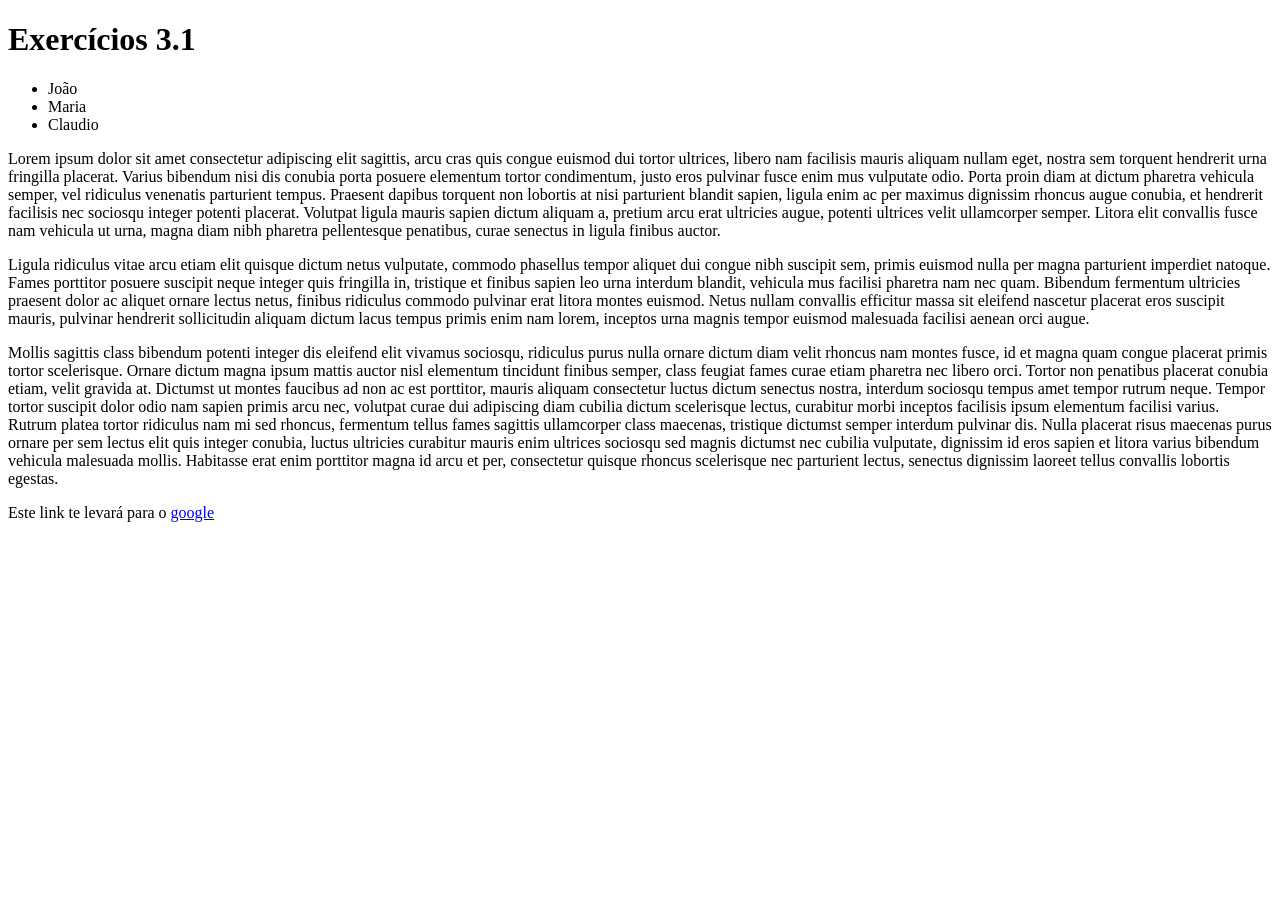
<file: bloco-03-introducao-a-html-e-css/Dia-01-HTML-&-CSS-Estruturasdepágina/index.html>
<!DOCTYPE html>
<html lang="pt-br">
  <head>
    <meta charset="UTF-8">
    <title>HTML</title>
  </head>
  <body>
    <h1>Exercícios 3.1</h1>


    <ul>
      <li>João</li>
      <li>Maria</li>
      <li>Claudio</li>
    </ul>



    <p>Lorem ipsum dolor sit amet consectetur adipiscing elit sagittis, arcu cras quis congue euismod dui tortor ultrices, libero nam facilisis mauris aliquam nullam eget, nostra sem torquent hendrerit urna fringilla placerat. Varius bibendum nisi dis conubia porta posuere elementum tortor condimentum, justo eros pulvinar fusce enim mus vulputate odio. Porta proin diam at dictum pharetra vehicula semper, vel ridiculus venenatis parturient tempus. Praesent dapibus torquent non lobortis at nisi parturient blandit sapien, ligula enim ac per maximus dignissim rhoncus augue conubia, et hendrerit facilisis nec sociosqu integer potenti placerat. Volutpat ligula mauris sapien dictum aliquam a, pretium arcu erat ultricies augue, potenti ultrices velit ullamcorper semper. Litora elit convallis fusce nam vehicula ut urna, magna diam nibh pharetra pellentesque penatibus, curae senectus in ligula finibus auctor.</p>

    <p>Ligula ridiculus vitae arcu etiam elit quisque dictum netus vulputate, commodo phasellus tempor aliquet dui congue nibh suscipit sem, primis euismod nulla per magna parturient imperdiet natoque. Fames porttitor posuere suscipit neque integer quis fringilla in, tristique et finibus sapien leo urna interdum blandit, vehicula mus facilisi pharetra nam nec quam. Bibendum fermentum ultricies praesent dolor ac aliquet ornare lectus netus, finibus ridiculus commodo pulvinar erat litora montes euismod. Netus nullam convallis efficitur massa sit eleifend nascetur placerat eros suscipit mauris, pulvinar hendrerit sollicitudin aliquam dictum lacus tempus primis enim nam lorem, inceptos urna magnis tempor euismod malesuada facilisi aenean orci augue.</p>
    
    <p>Mollis sagittis class bibendum potenti integer dis eleifend elit vivamus sociosqu, ridiculus purus nulla ornare dictum diam velit rhoncus nam montes fusce, id et magna quam congue placerat primis tortor scelerisque. Ornare dictum magna ipsum mattis auctor nisl elementum tincidunt finibus semper, class feugiat fames curae etiam pharetra nec libero orci. Tortor non penatibus placerat conubia etiam, velit gravida at. Dictumst ut montes faucibus ad non ac est porttitor, mauris aliquam consectetur luctus dictum senectus nostra, interdum sociosqu tempus amet tempor rutrum neque. Tempor tortor suscipit dolor odio nam sapien primis arcu nec, volutpat curae dui adipiscing diam cubilia dictum scelerisque lectus, curabitur morbi inceptos facilisis ipsum elementum facilisi varius. Rutrum platea tortor ridiculus nam mi sed rhoncus, fermentum tellus fames sagittis ullamcorper class maecenas, tristique dictumst semper interdum pulvinar dis. Nulla placerat risus maecenas purus ornare per sem lectus elit quis integer conubia, luctus ultricies curabitur mauris enim ultrices sociosqu sed magnis dictumst nec cubilia vulputate, dignissim id eros sapien et litora varius bibendum vehicula malesuada mollis. Habitasse erat enim porttitor magna id arcu et per, consectetur quisque rhoncus scelerisque nec parturient lectus, senectus dignissim laoreet tellus convallis lobortis egestas.</p>

    Este link te levará para o <a href="https://www.google.com">google</a>
    <p></p>

    <p></p>

    <p></p>

  </body>
</html>
</file>
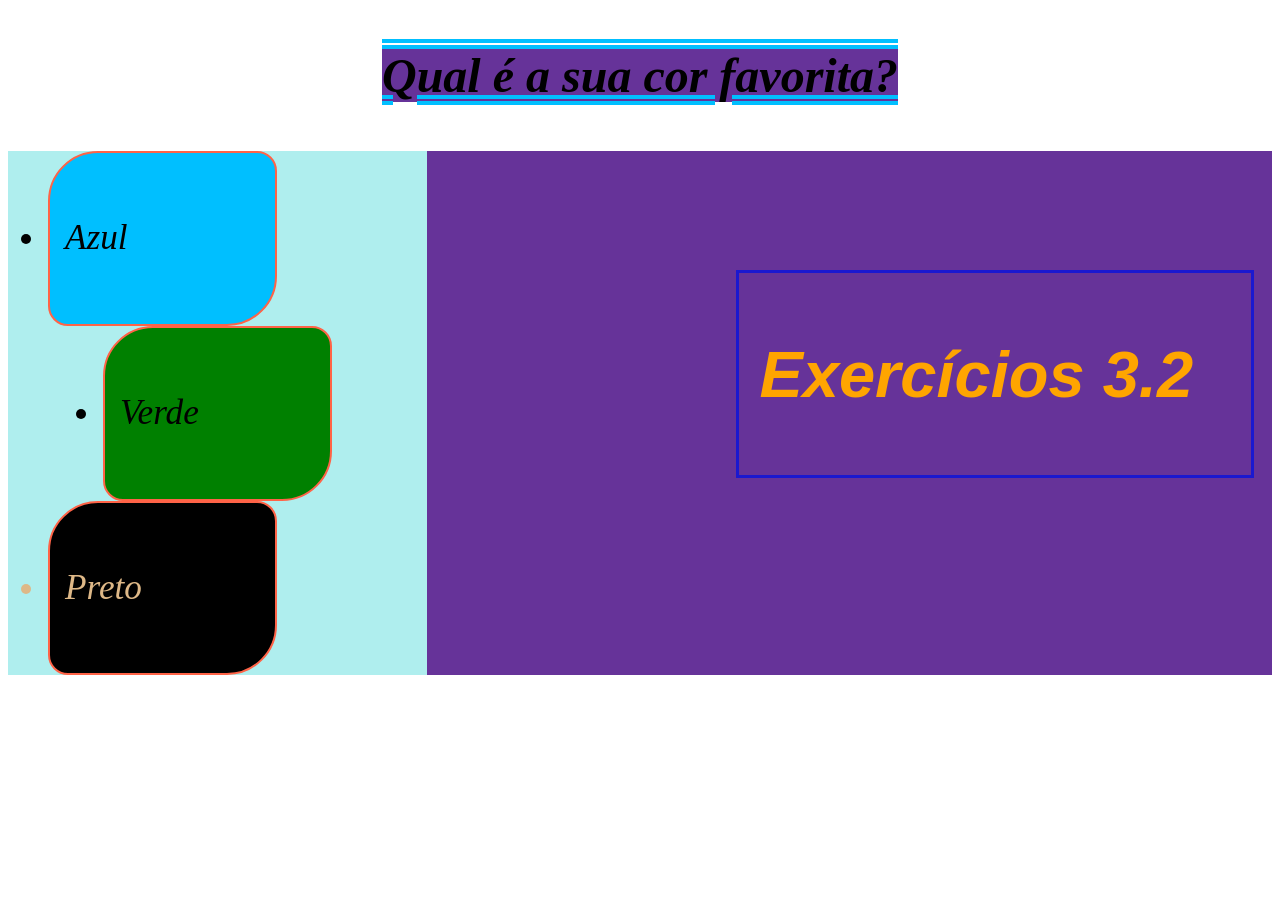
<file: bloco-03-introducao-a-html-e-css/Dia-02-HTML-&-CSS-Primeiros-passos-em-CSS/index.html>
<!DOCTYPE html>
<html lang="pt-br">
  <head>
    
    <meta charset="UTF-8">
    <title>HTML</title>
    <link rel="stylesheet" type="text/css" href="style.css">
    <style>
      .y {
      background-color: rebeccapurple;
      }
    </style>

  </head>
  <body>

    <div class="c">
    <h1 class="a">Exercícios 3.2</h1>
    </div>

    
    <p class="b"  ><spam class="u">Qual é a sua cor favorita?</spam> </p>

    <div class="u">
      <ul class="g" >
        <li class="e">Azul </li>
        <li class="d">Verde</li>
        <li class="f">Preto</li>
      </ul>
    </div>

  </body>
</html>
</file>
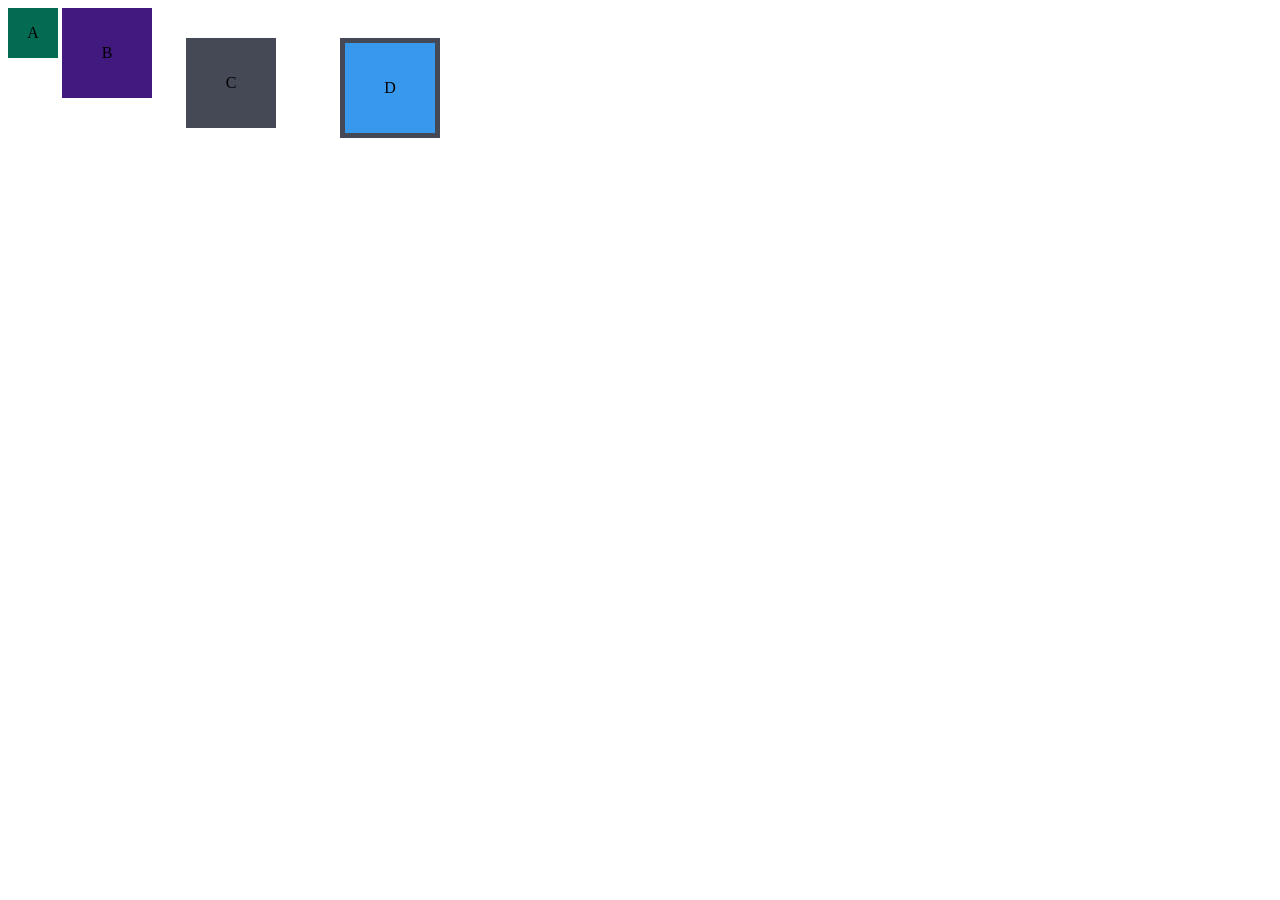
<file: bloco-03-introducao-a-html-e-css/Dia-03-HTML-&-CSS-Seletores-e-posicionamento/index.html>
<!DOCTYPE html>
<html lang="en">
<head>
  <meta charset="UTF-8">
  <meta name="viewport" content="width=device-width, initial-scale=1.0">
  <title>Exercício de Fixação: box model</title>
  <link rel="stylesheet" href="style.css">
</head>
<body>
  <div class="caixa width-and-height" class="a" style="background: #036b52">A</div>
  <div class="caixa width-and-height padding" style="background: #41197f;">B</div>
  <div class="caixa width-and-height padding margin" style="background: #444955">C</div>
  <div class="caixa width-and-height padding margin border" style="background: #3898EC">D</div>
</body>
</html>
</file>
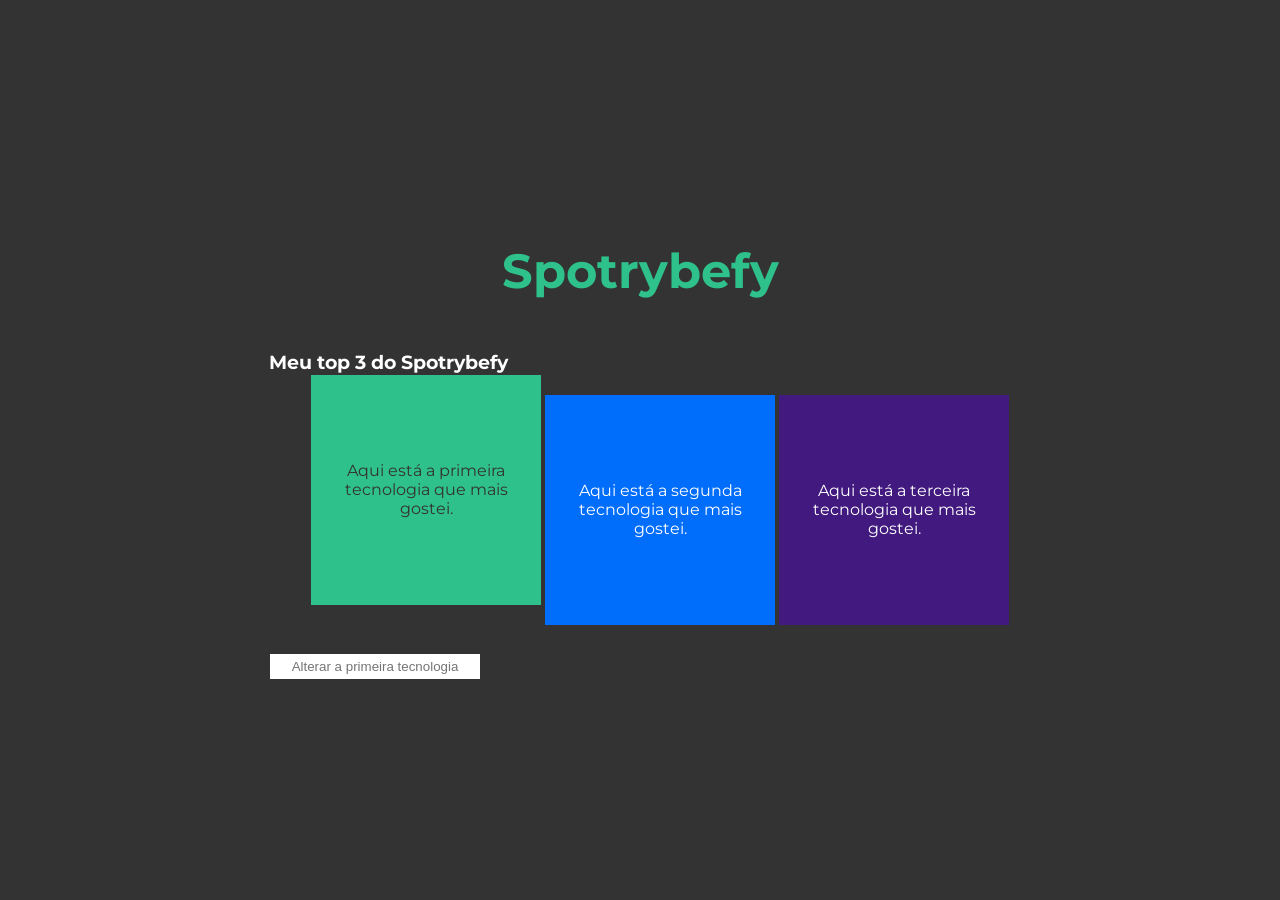
<file: bloco-05-DOM/dia-03-Eventos/index.html>
<!DOCTYPE html>
<html lang="pt-br">
  <head>
  <meta charset="UTF-8">
  <title>addEventListener</title>
  <link rel="preconnect" href="https://fonts.gstatic.com">
  <link href="https://fonts.googleapis.com/css2?family=Montserrat:wght@400;900&display=swap" rel="stylesheet">
  <link rel="stylesheet" href="style.css">
  </head>
  <body>
    <header> 
      <h1>Spotrybefy</h1>
    </header>
    <main>
      <h3 id="my-spotrybefy">Meu top 3 do Spotrybefy</h3>
      <ul class="container">
        <li class="tech" id="first-li">Aqui está a primeira tecnologia que mais gostei.</li>
        <li id="second-li">Aqui está a segunda tecnologia que mais gostei.</li>
        <li id="third-li">Aqui está a terceira tecnologia que mais gostei.</li>
      </ul>
      <input type="text" id="input" placeholder="Alterar a primeira tecnologia">      
    </main>
    <script src="script.js"></script>
  </body>
</html>
</file>
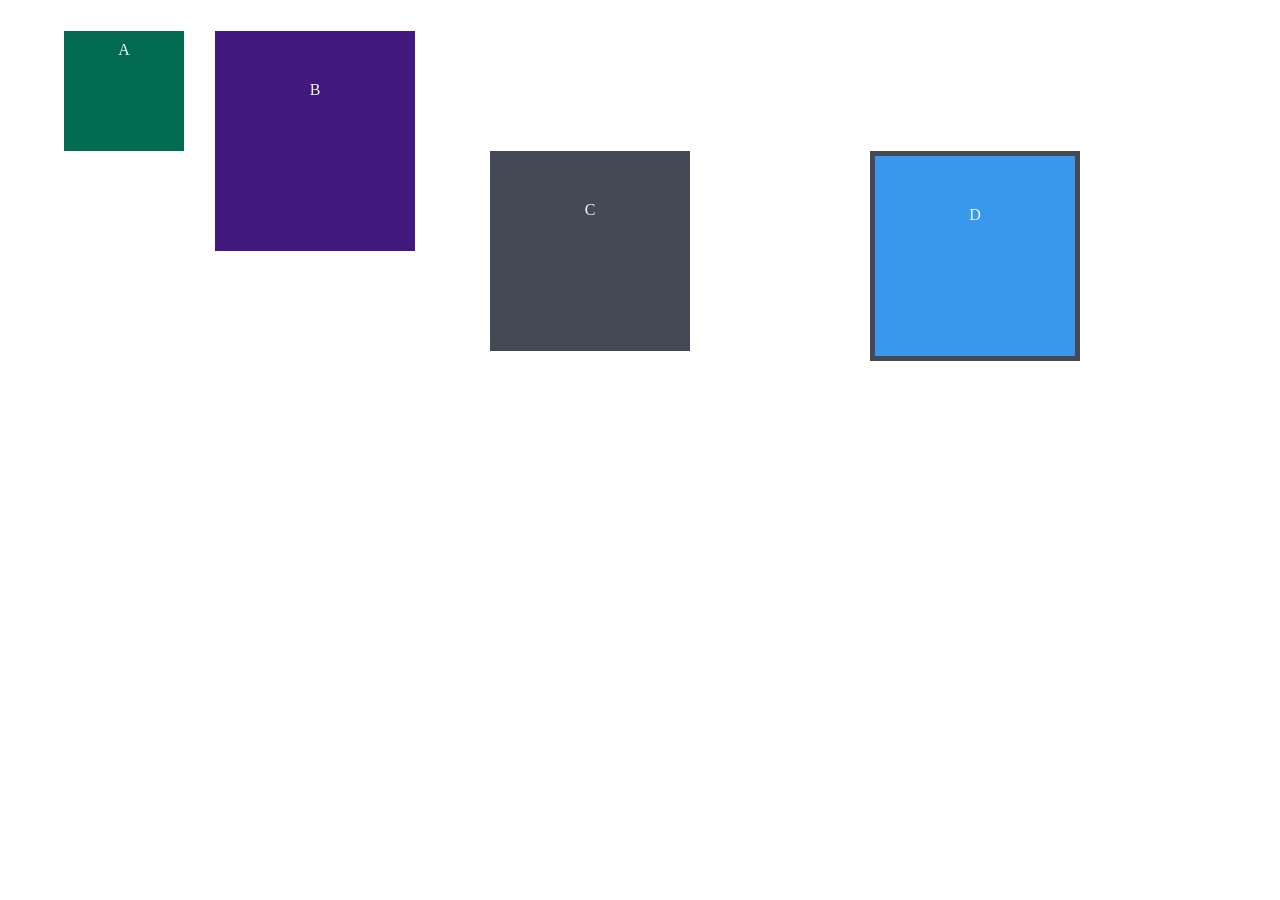
<file: bloco-03-introducao-a-html-e-css/Dia-03-HTML-&-CSS-Seletores-e-posicionamento/brincando/index.html>
<!DOCTYPE html>
<html lang="en">
<head>
  <meta charset="UTF-8">
  <meta name="viewport" content="width=device-width, initial-scale=1.0">
  <title>Exercício de Fixação: box model</title>
  <link rel="stylesheet" href="style.css">
</head>
<body id=teste>
  <div class="a" style="background: #036b52">A</div>
  <div class="b" style="background: #41197f;">B</div>
  <div class="c" style="background: #444955">C</div>
  <div class="d" style="background: #3898EC">D</div>
    
</body>
</html>
</file>
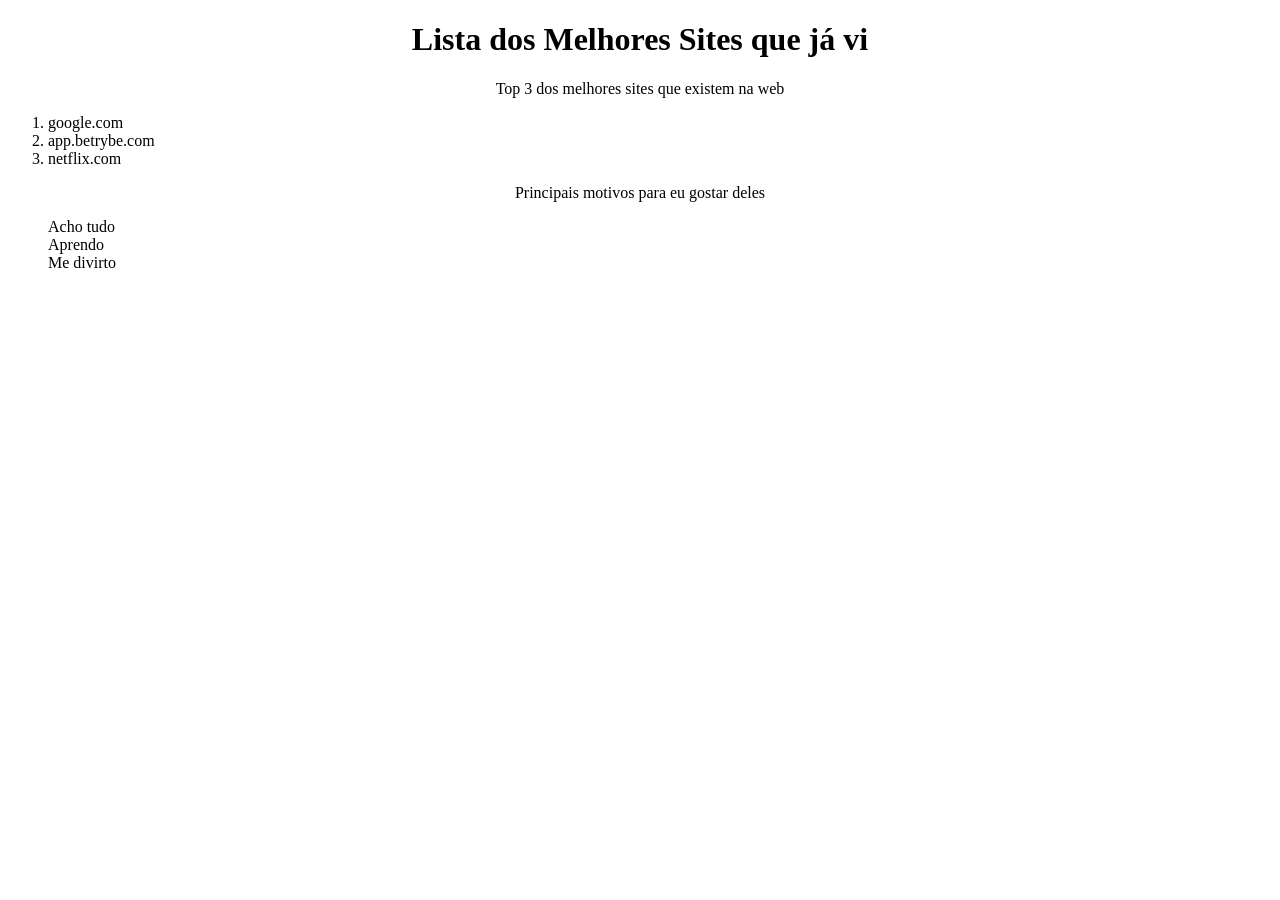
<file: bloco-03-introducao-a-html-e-css/Dia-03-HTML-&-CSS-Seletores-e-posicionamento/exer03-pseudoclasse-seletorAgrupado/index.html>
<!DOCTYPE html>
<html lang="pt-br">
  <head>
    <meta charset="UTF-8">
    <title>Agrupando Seletores</title>
    <link rel="stylesheet" href="style.css">
  </head>
  <body>
    <h1>Lista dos Melhores Sites que já vi</h1>

    <p>Top 3 dos melhores sites que existem na web</p>

    <ol>
      <li>google.com</li>
      <li>app.betrybe.com</li>
      <li>netflix.com</li>
    </ol>
   

    <p>Principais motivos para eu gostar deles</p>
    <ul>
      <li>Acho tudo</li>
      <li>Aprendo</li>
      <li>Me divirto</li>
    </ul>

  </body>
</html>
</file>
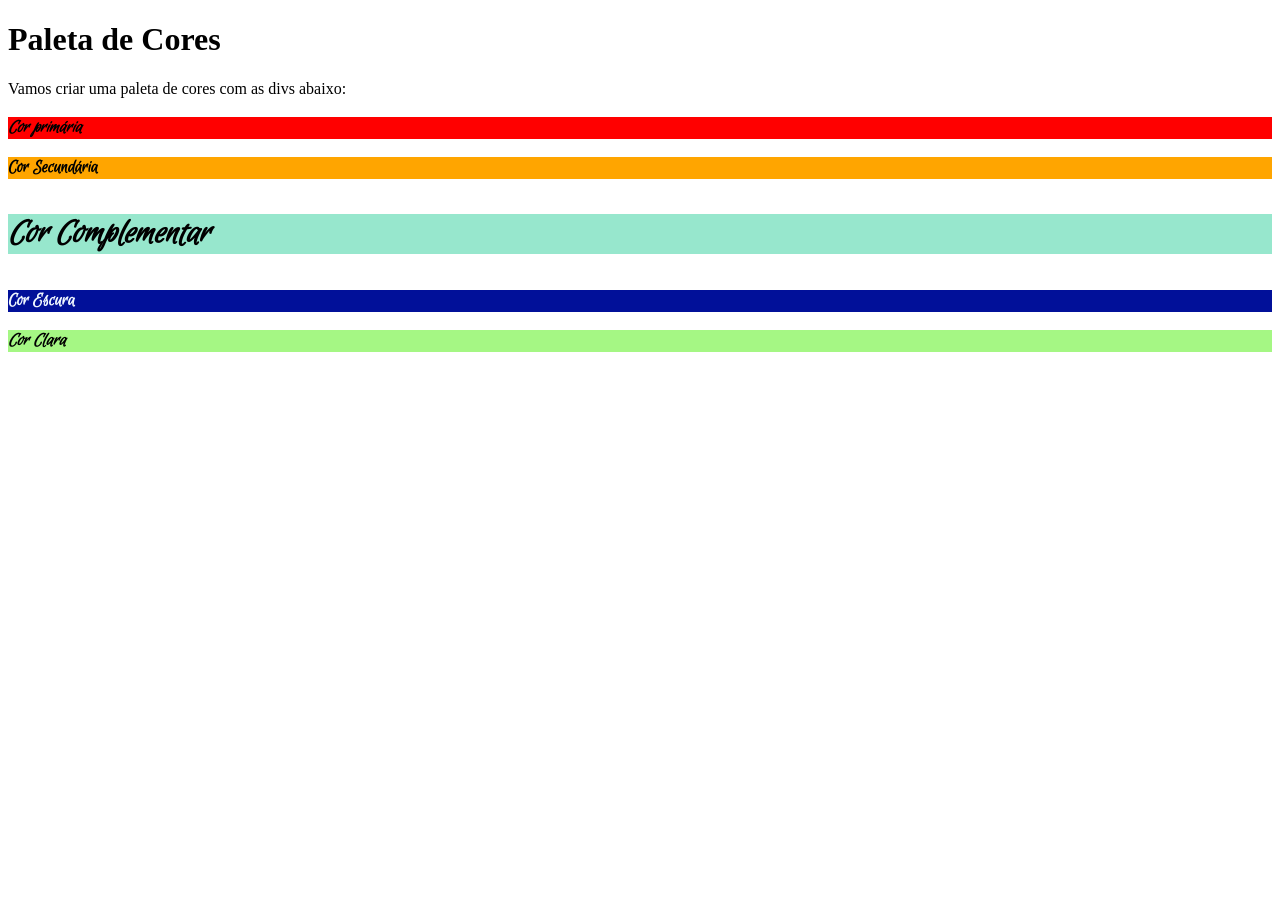
<file: bloco-03-introducao-a-html-e-css/Dia-03-HTML-&-CSS-Seletores-e-posicionamento/exer04-continuacao-03/index.html>
<!DOCTYPE html>
<html lang="pt-br">
<head>

  <link rel="preconnect" href="https://fonts.googleapis.com">
<link rel="preconnect" href="https://fonts.gstatic.com" crossorigin>
<link href="https://fonts.googleapis.com/css2?family=Comforter&family=Euphoria+Script&family=Fredericka+the+Great&display=swap" rel="stylesheet">

  <meta charset="UTF-8">
  <title>Pseudoclasses</title>
  <link rel="stylesheet" href="style.css">
</head>
<body>
  <h1>Paleta de Cores</h1>
  <p>Vamos criar uma paleta de cores com as divs abaixo:</p>
  <div class="p">
    <h3>Cor primária</h3>
  </div>
  <div class="s">
    <h3>Cor Secundária</h3>
  </div>
  <div class="c">
    <h3>Cor Complementar</h3>
  </div>
  <div class="e">
    <h3>Cor Escura</h3>
  </div>
  <div class="cl">
    <h3>Cor Clara</h3>
  </div>
</body>
</html>
</file>
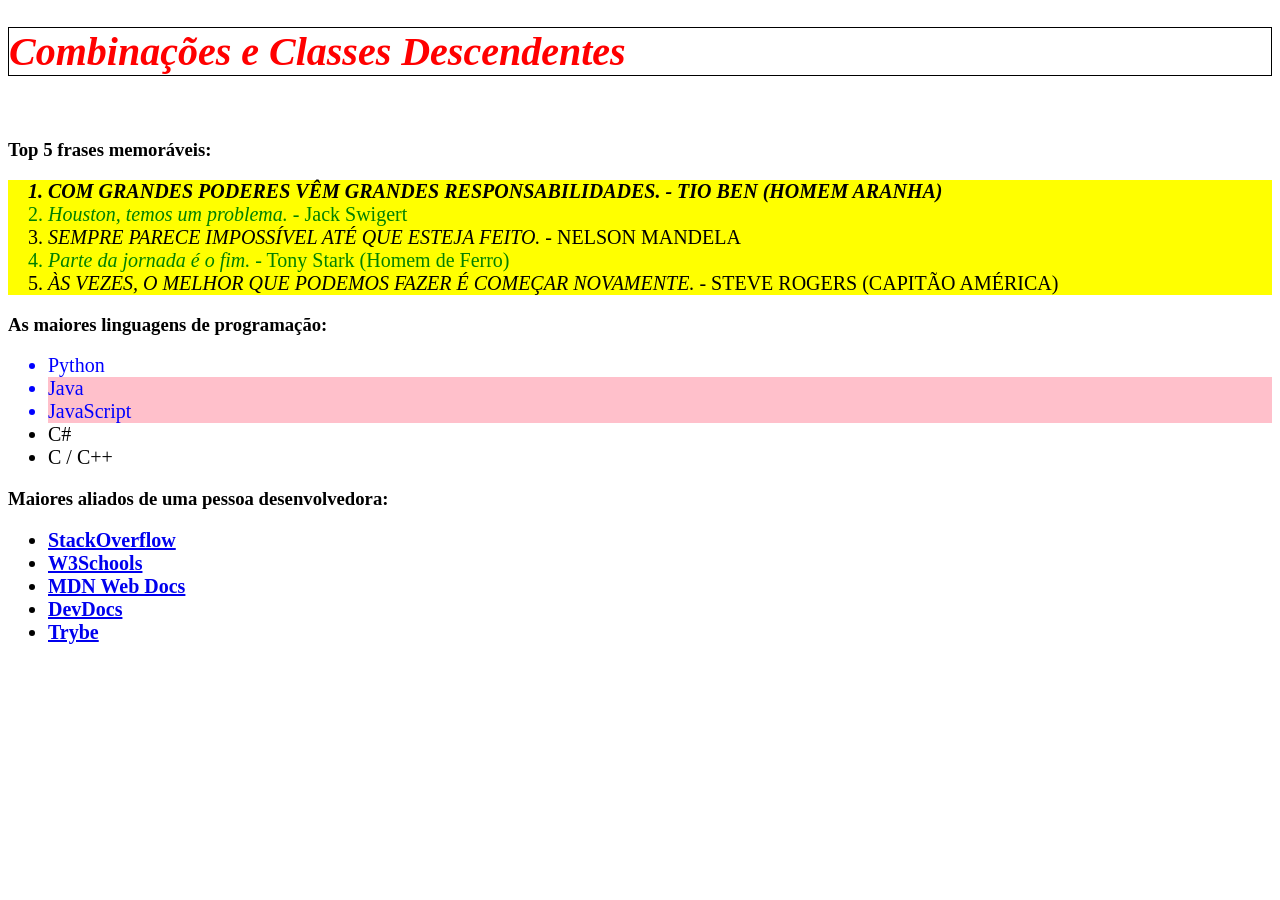
<file: bloco-03-introducao-a-html-e-css/Dia-03-HTML-&-CSS-Seletores-e-posicionamento/exer05-heranca/index.html>
<!DOCTYPE html>
<html lang="pt-br">
  <head>
    <meta charset="UTF-8">
    <link rel="stylesheet" href="style.css">
    <title>#GoTrybe</title>
  </head>
  <body>
    <h1 class="italic"><em>Combinações e Classes Descendentes</em></h1>
    <!-- <h1><em>Combinações e Classes Descendentes</em></h1> -->
    <br />
    <h3>Top 5 frases memoráveis:</h3>
    <ol>
      <li class="a italic" ><em>Com grandes poderes vêm grandes responsabilidades.</em> - Tio Ben (Homem Aranha)</li>
      <li class="b"><em>Houston, temos um problema.</em> - Jack Swigert</li>
      <li class="a"><em>Sempre parece impossível até que esteja feito.</em> - Nelson Mandela</li>
      <li class="b"><em>Parte da jornada é o fim.</em> - Tony Stark (Homem de Ferro)</li>
      <li class="a"><em>Às vezes, o melhor que podemos fazer é começar novamente.</em> - Steve Rogers (Capitão América)</li>
    </ol>
    <h3>As maiores linguagens de programação:</h3>
    <ul>
      <li class="a blue">Python</li>
      <li class="b blue java">Java</li>
      <li class="a blue java">JavaScript</li>
      <li class="b">C#</li>
      <li class="a">C / C++</li>
    </ul>

    <h3>Maiores aliados de uma pessoa desenvolvedora:</h3>

    <ul>
      <li class="a ">
        <a class=" stack" href="https://pt.stackoverflow.com/" target="_blank">StackOverflow</a>
      </li>
      <li class="b" >
        <a class="w3school" href="https://www.w3schools.com/" target="_blank">W3Schools</a>
      </li>
      <li class="a">
        <a class="mdn" href="https://developer.mozilla.org/pt-BR/" target="_blank">MDN Web Docs</a>
      </li>
      <li class="b">
        <a class="dev" href="https://devdocs.io/" target="_blank">DevDocs</a>
      </li>
      <li class="a">
        <a class="trybe" href="https://app.betrybe.com/" target="_blank">Trybe</a>
      </li>
    </ul>
  </body>
</html>
</file>
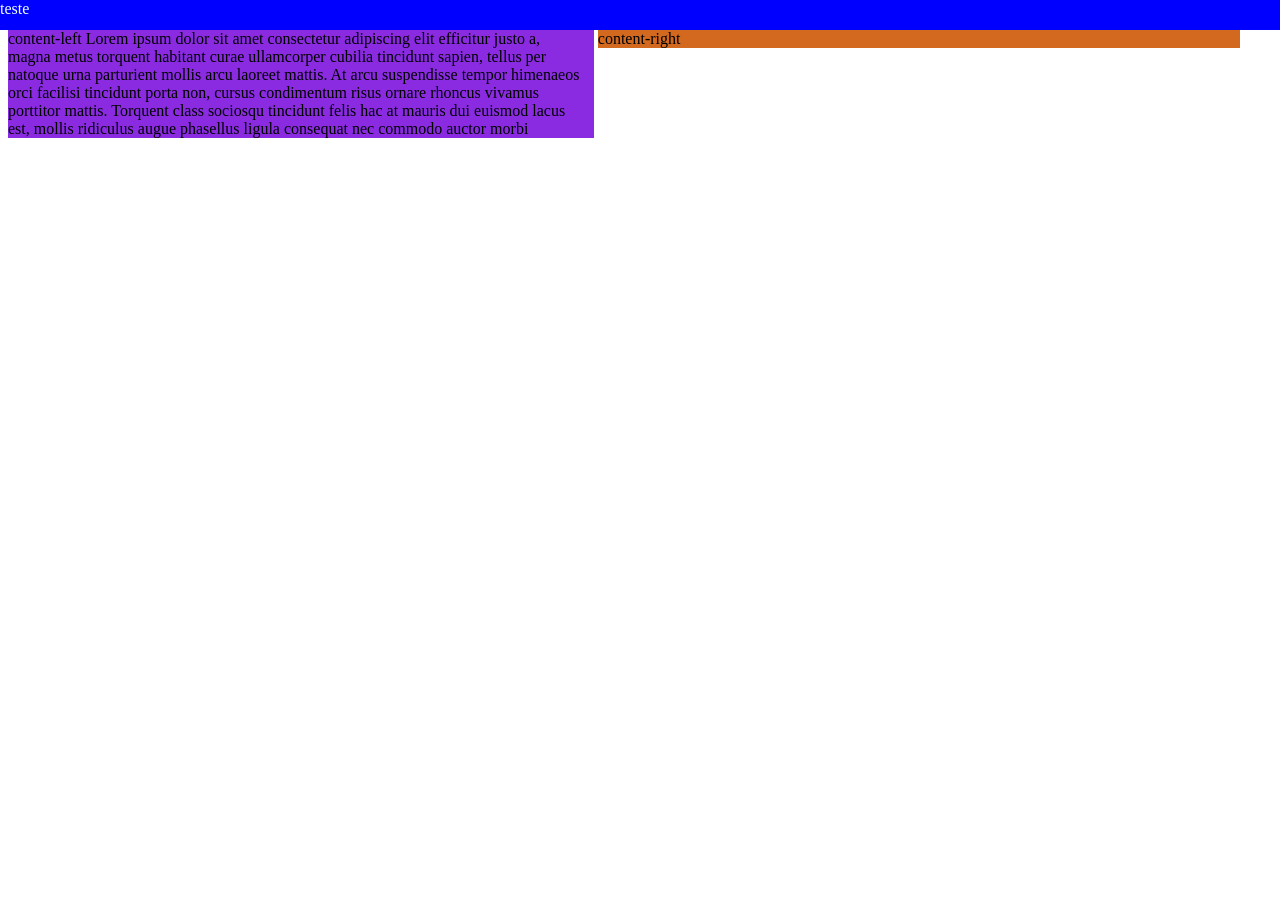
<file: bloco-03-introducao-a-html-e-css/Dia-03-HTML-&-CSS-Seletores-e-posicionamento/exer06-BASE-CONTEINERv1/index.html>
<!DOCTYPE html>
<html lang="pt-br">
  <head>
    <meta charset="UTF-8">
    <link rel="stylesheet" href="style.css">
    <title>#GoTrybe</title>
  </head>
  <body>
    <div id="content01">
      <div id="menu">teste</div>
    <div id="content">

    <div id="content02">
      <div id="content-left">content-left Lorem ipsum dolor sit amet consectetur adipiscing elit efficitur justo a, magna metus torquent habitant curae ullamcorper cubilia tincidunt sapien, tellus per natoque urna parturient mollis arcu laoreet mattis. At arcu suspendisse tempor himenaeos orci facilisi tincidunt porta non, cursus condimentum risus ornare rhoncus vivamus porttitor mattis. Torquent class sociosqu tincidunt felis hac at mauris dui euismod lacus est, mollis ridiculus augue phasellus ligula consequat nec commodo auctor morbi </div>
      <div id="content-right">content-right</div>  
    </div>


  </body>
</html>
</file>
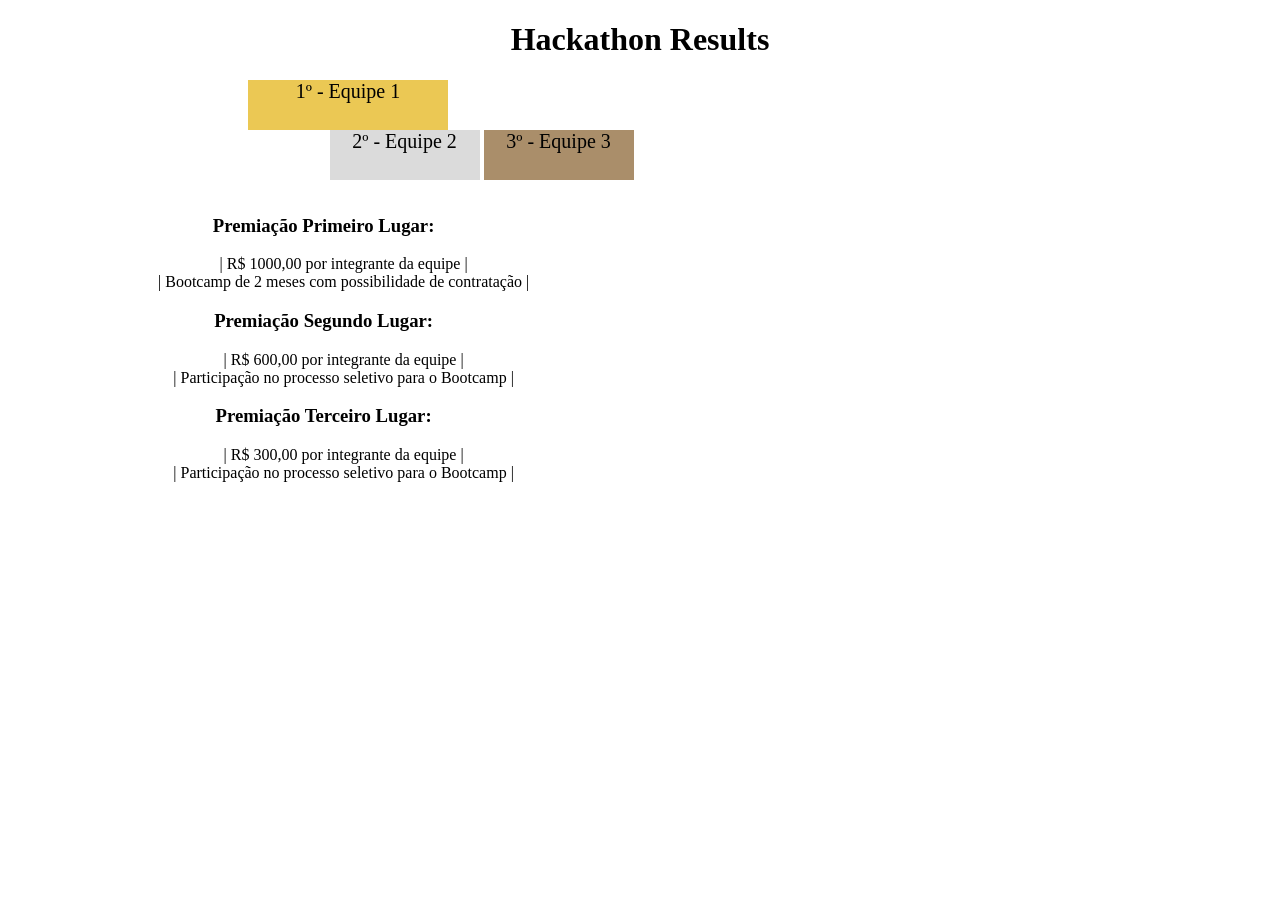
<file: bloco-03-introducao-a-html-e-css/Dia-03-HTML-&-CSS-Seletores-e-posicionamento/exer08-podium/index.html>
<!DOCTYPE html>
<html lang="pt">
  <head>
    <meta charset="UTF-8">
    <meta name="viewport" content="width=device-width, initial-scale=1.0">
    <title>Ranking</title>
    <link rel="stylesheet" href="style.css">
  </head>
  <body>
    <header>
      <h1>Hackathon Results</h1>
    </header>
    <section>
      <ul>
        <li class="first">1º - Equipe 1</li>
        <li class="second">2º - Equipe 2</li>
        <li class="third">3º - Equipe 3</li>
      </ul>
    </section>
    <section id="center">
      <h3>Premiação Primeiro Lugar:</h3>
      <ul>
        <li>| R$ 1000,00 por integrante da equipe |</li>
        <li>| Bootcamp de 2 meses com possibilidade de contratação |</li>
      </ul>
      <h3>Premiação Segundo Lugar:</h3>
      <ul>
        <li>| R$ 600,00 por integrante da equipe |</li>
        <li>| Participação no processo seletivo para o Bootcamp |</li>
      </ul>
      <h3>Premiação Terceiro Lugar:</h3>
      <ul>
        <li>| R$ 300,00 por integrante da equipe |</li>
        <li>| Participação no processo seletivo para o Bootcamp |</li>
      </ul>
    </section>
  </body>
</html>
</file>
<file: bloco-03-introducao-a-html-e-css/Dia-02-HTML-&-CSS-Primeiros-passos-em-CSS/style.css>
h1 {
        font-family:sans-serif;
        color: orange;
        font-size: 65px;
      }

      p{
        font-weight:600;
        font-size:48px;
        font-style:italic;
        text-decoration-line: overline underline;
        text-decoration-color:deepskyblue;
        text-decoration-style: double;
      }

      body{
        font: size 16px;
        font-style:oblique;
      }

      li {
        line-height: 400%;
        font-size: 220%;
      }

      .a {
        padding: 20px;
        border-radius: 15px;
        border-color: blueviolet;
        border-width: 15px;
        border-inline-color: initial;
      }

      .b {
        text-align: center;
        
      }

      .c{
        border: 3px solid #1b18cf;
        position: absolute;
        right: 2%;
        top: 30%;
        width: 40%;
        
        
        }

        .g{
          background-color: paleturquoise;
          width: 30%;
        }

        li {
          border: 2px solid #FF6347;
          padding: 15px;
          border-radius: 50px 20px;
          width: 195px;
        }

        

	/*bordas da lista de cores */
        .d {
          position: relative;
          left: 55px;
          top: 0px;
        
          background-color: green;
        }
        .e{
          background-color: deepskyblue;
        }
        .f{
          background-color:black;
          color: burlywood;
        }


       .u {
        background-color: rebeccapurple;
        }
</file>
<file: bloco-03-introducao-a-html-e-css/Dia-03-HTML-&-CSS-Seletores-e-posicionamento/style.css>
.caixa {
  
  display: inline-block;
  line-height: 50px;   
  text-align: center;
  vertical-align: top;
}

.width-and-height {
  height: 50px;
  width: 50px;
}




/* insira na classe abaixo um padding de 20px para aplicá-lo aos itens B, C e D */
.padding {
padding: 20px;
}

/* insira na classe abaixo uma margem de 30px para aplicá-la aos itens C e D */
.margin {
margin: 30px;
}

/* insira na classe abaixo uma borda com valor '5px solid black' para aplicá-la ao item D */
.border {
  border:solid #444955 5px;
}
</file>
<file: bloco-05-DOM/dia-03-Eventos/style.css>
body {
  align-items: center;
  background-color: #333;
  color: white;
  display: flex;
  flex-flow: column wrap;
  font-family: Montserrat, sans-serif;
  height: 100vh;
  justify-content: center;
  margin: 0;
  padding: 0;
  width: 100vw;
}

.container {
  display: flex;
  flex-flow: row wrap;
}

.container li {
  align-items: center;
  display: flex;
  flex-flow: column wrap;
  height: 200px;
  justify-content: center;
  margin: 2px;
  padding: 15px;
  text-align: center;
  transition: all 0.25s ease;
  width: 200px;
}

h1 {
  font-size: 48px;
  color: #2fc18c;
}

.container li:nth-of-type(1) {
  background-color: #2fc18c;
  color: #333;
}

.container li:nth-of-type(2) {
  background-color: #006dfb;
}

.container li:nth-of-type(3) {
  background-color: #41197f;
}

input {
  border: 1px solid #333;
  margin: 10px 0;
  padding: 5px;
  text-align: center;
  width: 200px;
}

input:hover {
  border: 1px solid #2fc18c;
}

input:focus {
  border: 1px solid #006dfb;
  outline: 2px solid #006dfb;
}

.tech {
  transform: translateY(-20px);
}
</file>
<file: bloco-03-introducao-a-html-e-css/Dia-03-HTML-&-CSS-Seletores-e-posicionamento/brincando/style.css>
*{
  color: aliceblue;
}

#teste{
  display: inline; 

}


.a  {
  width: 100px;
  height: 100px;
  margin-left: 5%;
  margin-top: 1%;
  text-align: center;
  padding: 10px;
  
}

.b {
  width: 100px;
  height: 120px;
  margin-left: 215px;
  margin-top:-120px;
  padding: 50px;
  text-align: center;

}


.c  {
  width: 100px;
  height: 100px;
  padding: 50px;
  text-align: center;
  margin-top: -100px;
  margin-left:490px;

}

.d  {
  width: 100px;
  height: 100px;
  border: solid #444955 5px;
  text-align: center;
  padding: 50px;
  margin-left: 870px;
  margin-top: -200px ;
 
}
</file>
<file: bloco-03-introducao-a-html-e-css/Dia-03-HTML-&-CSS-Seletores-e-posicionamento/exer03-pseudoclasse-seletorAgrupado/style.css>
h1,p {
  text-align: center;
}

li:hover{
  background-color:coral ;
  width: max-content;
}

li:active{
  font-size: 20px;
}

ul{
  list-style: none;
}
</file>
<file: bloco-03-introducao-a-html-e-css/Dia-03-HTML-&-CSS-Seletores-e-posicionamento/exer04-continuacao-03/style.css>
div:hover{
  border: solid black 2px;
}



.p{
  background-color: red;
}

.s{
  background-color: orange;
}

.c{
  background-color: #97e7cd;
  font-size: 30px;
  
}

.e{
  background-color: rgb(1, 16, 153);
  color: aliceblue;
}

.cl{
  background-color: rgb(165, 247, 132);
}

h3{
  font-family: 'Euphoria Script', cursive;
}


.p, .c, .cl{
  font-style: italic;
}
</file>
<file: bloco-03-introducao-a-html-e-css/Dia-03-HTML-&-CSS-Seletores-e-posicionamento/exer05-heranca/style.css>
ol{
  background-color: yellow;
}


ol .b{
color: green;
}

ol .a{
  text-transform:uppercase;
  }

h1, h2 {
  color: red;
}  

h1.italic, h2.italic {
font-size: 40px;
border: solid black 1px;
/* background-color:coral ;
width: max-content */
}

li{
  font-size: 20px;
  
}

li.italic{
  font-weight:bold;
}

.italic{
  font-style: italic;
}

.blue{
  color:blue;
}

.java {
  background-color: pink;
}

ul li a{
  font-weight: bold;
}

.stack:hover{
  color: orangered;
}

.w3school:hover{
color: rgb(8, 218, 8);
}

.mdn:hover{
  color: rgb(48, 147, 204);
  }

  .dev:hover{
    color: yellow ;
    }

.trybe:hover{
  color: #036b52 ;
  }
</file>
<file: bloco-03-introducao-a-html-e-css/Dia-03-HTML-&-CSS-Seletores-e-posicionamento/exer06-BASE-CONTEINERv1/style.css>
#menu{
  background-color: blue;
  position: fixed;
  width:100%;
  height: 30px;       
  /*30px ou 10%  porem quando diminui o browser da uma brecha nas bordas*/
  margin: -8px;
  z-index: 2;
  color: azure;
}

#content02{
  margin-right: -20px
  
}

#content-left{
  background-color: blueviolet;
  display: inline-block;
  position: relative;
  z-index: 1;
  top: 22px;
  width: 45%;
  /* margin-top: 8px; */
  padding-right: 8px;
  vertical-align: text-top; 
}
#content-right{
  background-color: chocolate;
  display: inline-block;
  position: relative;
  z-index: 1;
  top:22px;
  width: 50%;
  }
</file>
<file: bloco-03-introducao-a-html-e-css/Dia-03-HTML-&-CSS-Seletores-e-posicionamento/exer08-podium/style.css>
h1 {
  text-align: center;
}

.first {
  background-color: rgb(235, 200, 84);
  font-size: 20px;
  height: 50px;
  text-align: center;
  width: 200px;
}

.second {
  background-color: rgb(219, 219, 219);
  font-size: 20px;
  height: 50px;
  text-align: center;
  width: 300px;
}

.third {
  background-color: rgb(170, 142, 106);
  font-size: 20px;
  height: 50px;
  text-align: center;
  width: 300px;
}
     
ul {
  list-style: none;
}

li.second, li.third{
  display: inline-block;
  position: relative;
  left: 23%;
  width: 150px;
}

li.first{
  margin-right:300px;
  margin-left: 200px;
}

li.second{
  text-align:center;
}

#center{
  display: inline-block;
  position: relative;
  text-align: center; 
  left: 110px;
}
</file>
